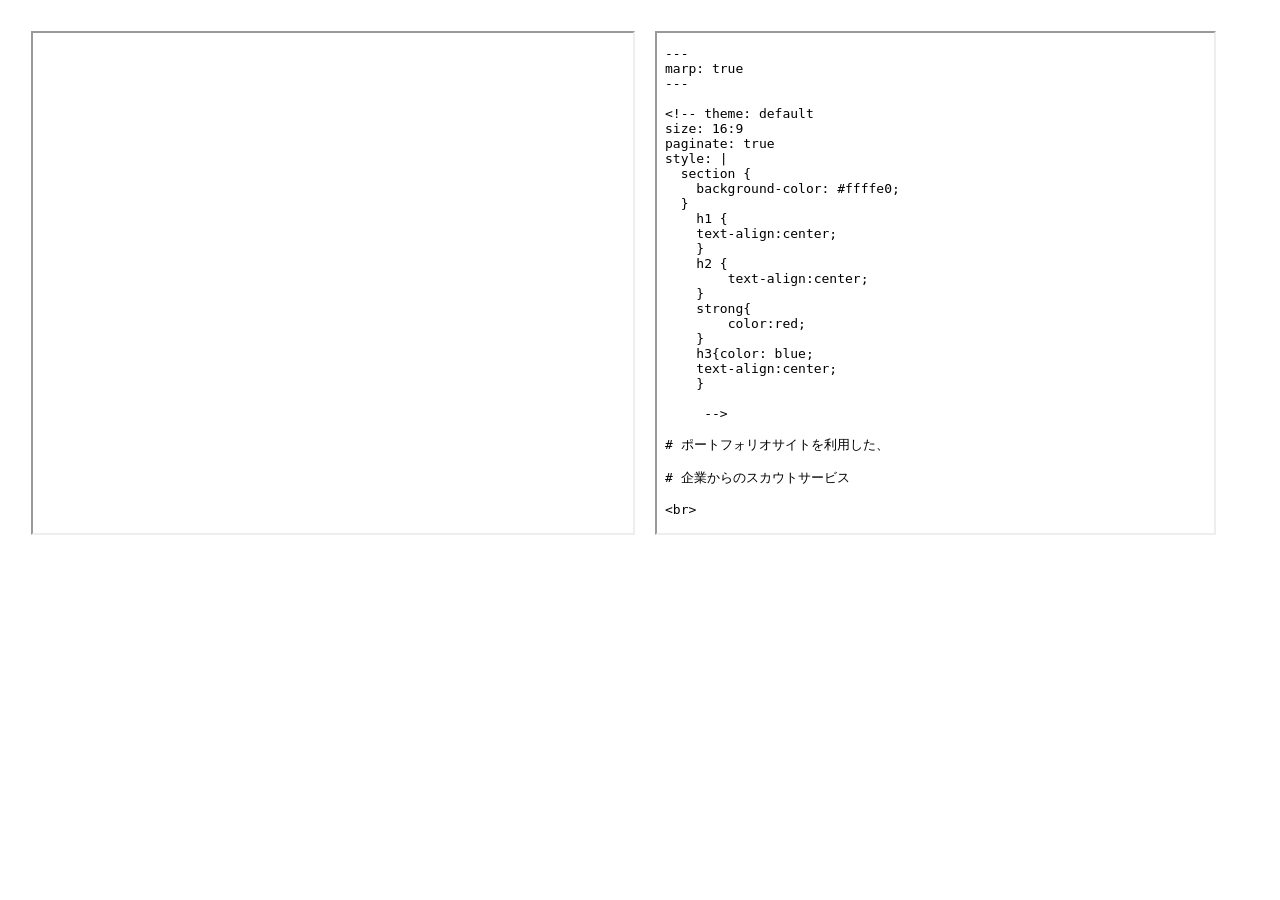
<file: index.html>
<!DOCTYPE html>
<html lang="en">
  <head>
    <meta charset="UTF-8" />
    <meta name="viewport" content="width=device-width, initial-scale=1.0" />
    <link rel="stylesheet" href="showSlide.css" />
    <title>プレゼンテーション選考に用いたスライド</title>
  </head>
  <body>
    <iframe
      class="slide"
      src="projectSlidebyMD20200626.pdf"
      width="50%"
      height="500px"
    ></iframe>

    <iframe src="projectSlidebyMD.txt" width="45%" height="500px"></iframe>
  </body>
</html>
</file>
<file: showSlide.css>
body {
  padding: 1vw;
}

/* .float {
  float: right;
  text-align: left;
} */
iframe {
  margin: 10px;
}

iframe.slide {
  width: 600px;
  height: 500px;
  float: left;
}
</file>
